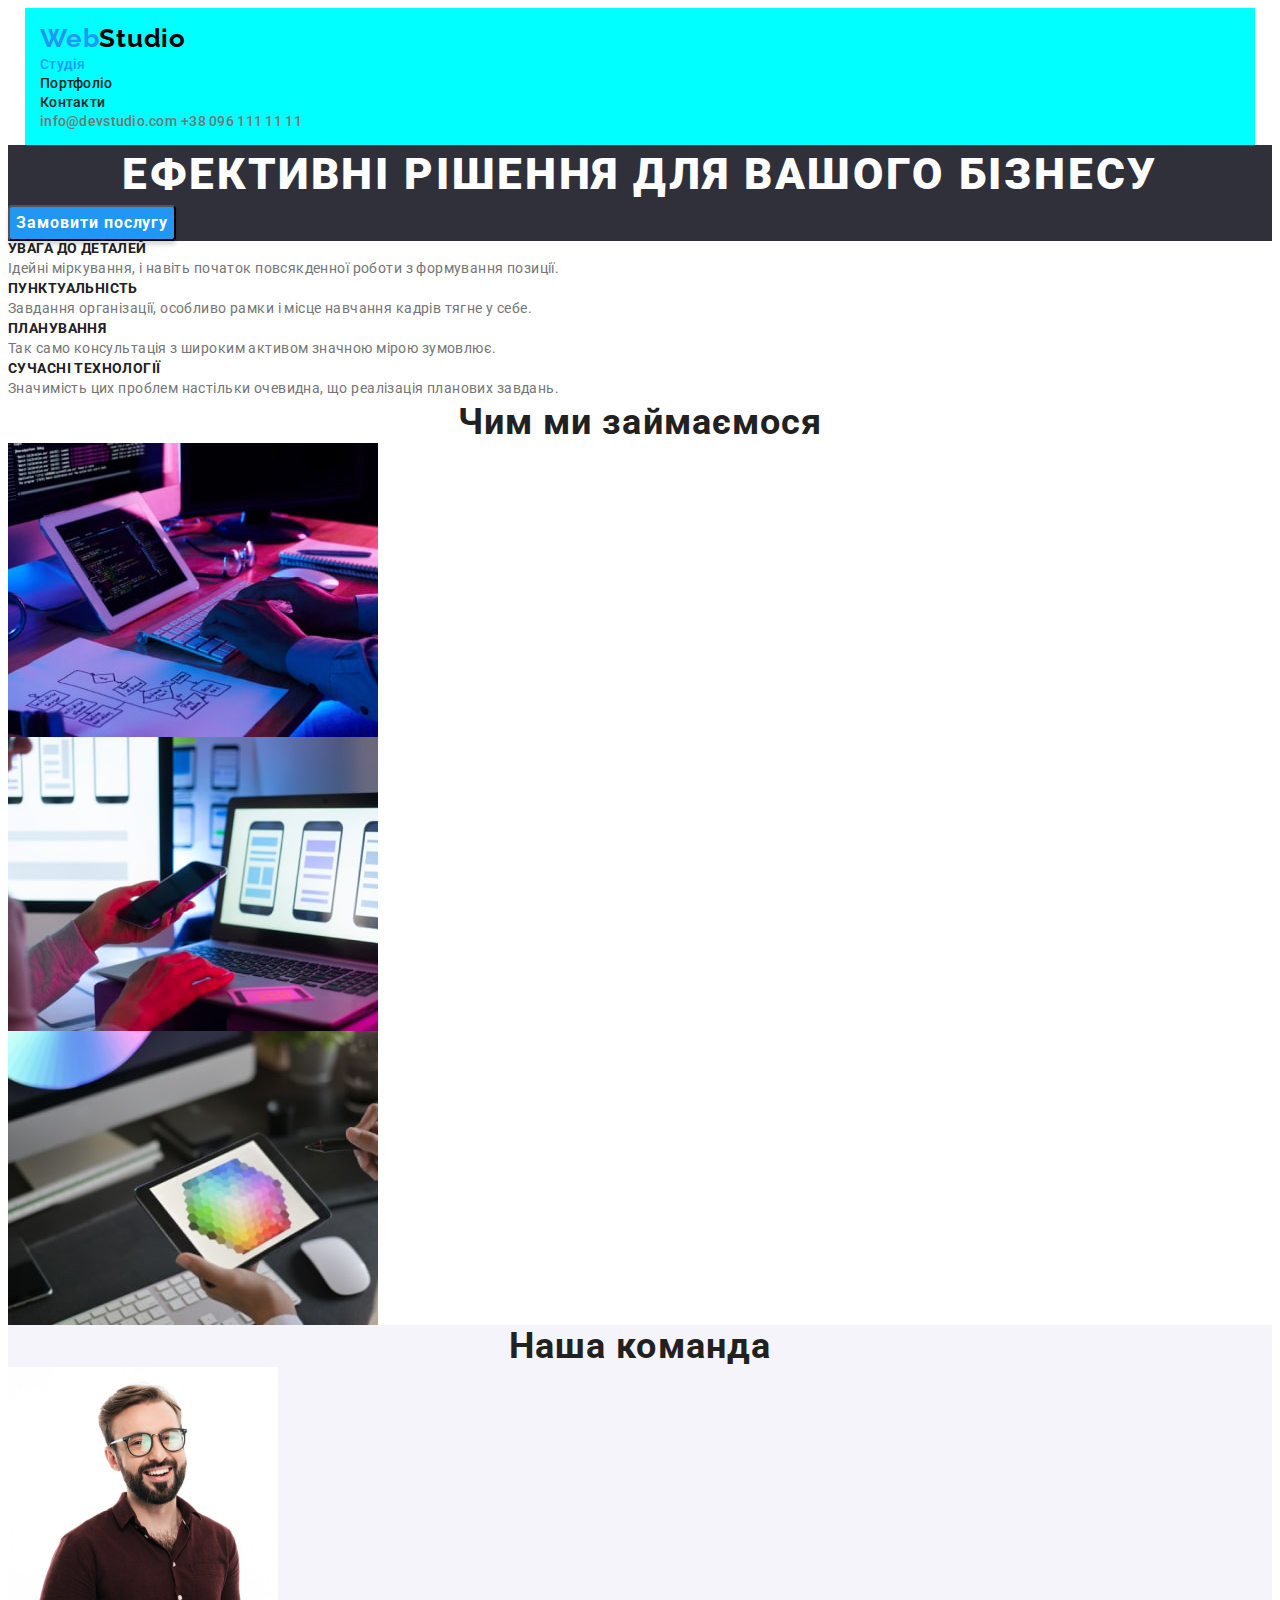
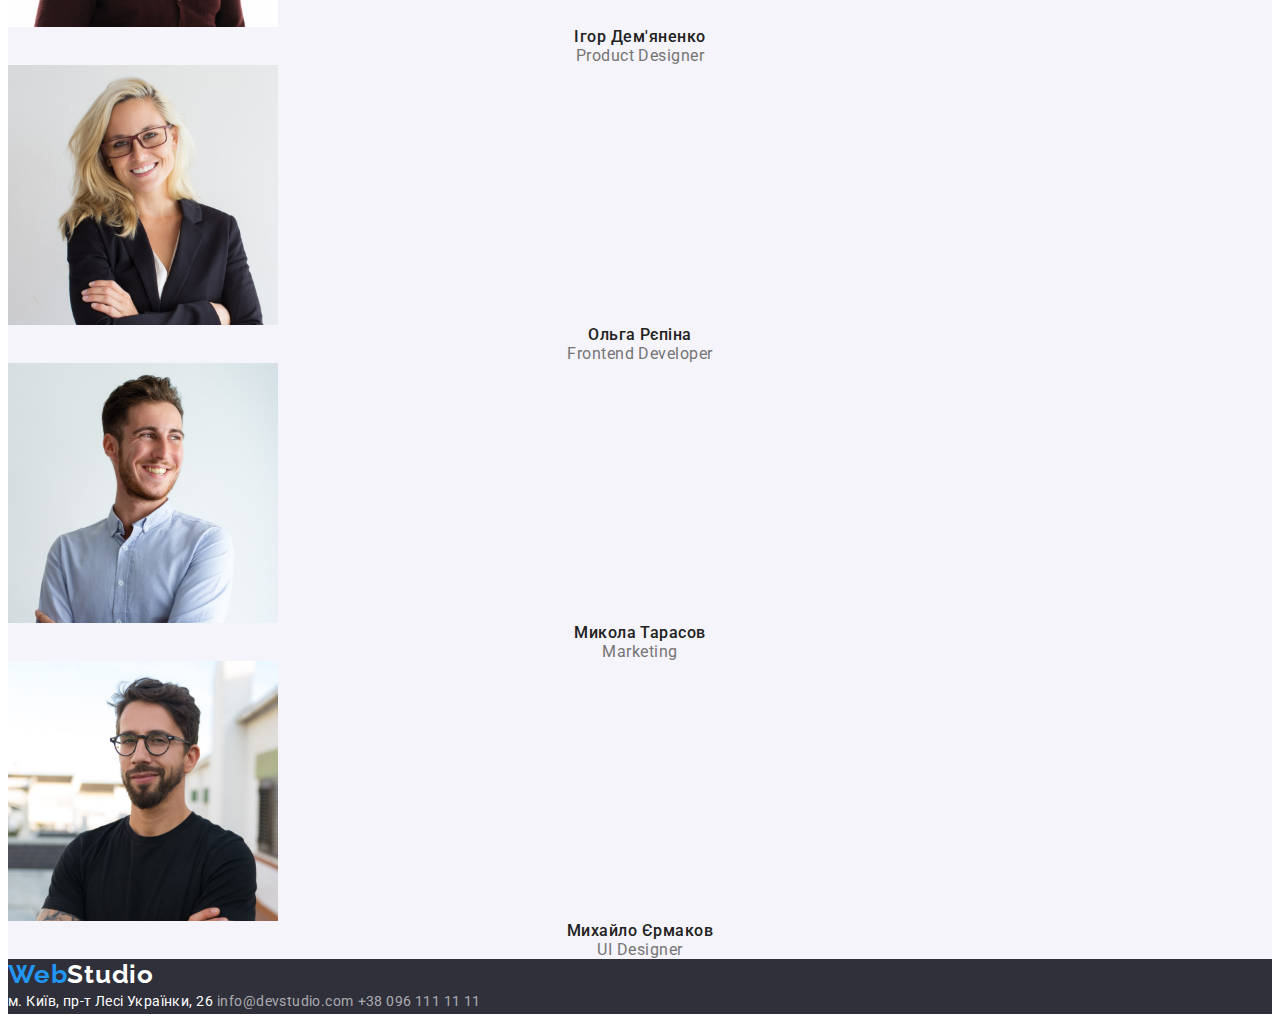
<file: index.html>
<!DOCTYPE html>
<html lang="uk">
  <head>
    <meta charset="UTF-8" />
    <meta http-equiv="X-UA-Compatible" content="IE=edge" />
    <meta name="viewport" content="width=device-width, initial-scale=1.0" />
    <title>WebStudio</title>

    <link rel="preconnect" href="https://fonts.googleapis.com">
    <link rel="preconnect" href="https://fonts.gstatic.com" crossorigin>
    <link href="https://fonts.googleapis.com/css2?family=Raleway:wght@700&family=Roboto:wght@400;500;700;900&display=swap" rel="stylesheet">

    <link rel="stylesheet" href="https://cdnjs.cloudflare.com/ajax/libs/modern-normalize/1.1.0/modern-normalize.min.css"
      integrity="sha512-wpPYUAdjBVSE4KJnH1VR1HeZfpl1ub8YT/NKx4PuQ5NmX2tKuGu6U/JRp5y+Y8XG2tV+wKQpNHVUX03MfMFn9Q=="
      crossorigin="anonymous" referrerpolicy="no-referrer" />
    
    <link rel="stylesheet" href="./css/styles.css">
  </head>

  <body>
    <!-- Header -->
      <header>
        <div class="container header-container">
          <nav>
            <a class="logo" href="">Web<span class="studio-black">Studio</span></a>
            <ul class="header-list">
              <li>
                <a class="header-link link current" href="./index.html">Студія</a>
              </li>
              <li>
                <a class="header-link link" href="./portfolio.html">Портфоліо</a>
              </li>
              <li>
                <a class="header-link link" href="">Контакти</a>
              </li>
            </ul>
          </nav>
          
          <a class="header-contacts link" href="mailto:info@devstudio.com">info@devstudio.com</a>
          <a class="header-contacts link" href="tel:+380961111111">+38 096 111 11 11</a>
        </div>
    </header>

    <!-- Maine -->
    <main>
      <!-- Section 1 -->
       <section class="hero-background-color">
           <h1 class="hero-title">Ефективні рішення для вашого бізнесу</h1>
            <button class="first-button" type="button">Замовити послугу</button>   
      </section>

    <!-- Section 2 -->
      <section>
       <h2 class="features-main-title">Переваги студії</h2>
        <ul class="features-list">
          <li>
            <h3 class="features-title">УВАГА ДО ДЕТАЛЕЙ</h3>
              <p class="features-paragraph">
              Ідейні міркування, і навіть початок повсякденної роботи з
              формування позиції.
              </p>
          </li>
          
          <li>
            <h3 class="features-title">ПУНКТУАЛЬНІСТЬ</h3>
             <p class="features-paragraph">
              Завдання організації, особливо рамки і місце навчання кадрів тягне
              у себе.
             </p>
          </li>

          <li>
            <h3 class="features-title">ПЛАНУВАННЯ</h3>
             <p class="features-paragraph"> 
              Так само консультація з широким активом значною мірою зумовлює.
             </p>
          </li>

          <li>
            <h3 class="features-title">СУЧАСНІ ТЕХНОЛОГІЇ</h3>
             <p class="features-paragraph">
              Значимість цих проблем настільки очевидна, що реалізація планових
              завдань.
             </p>
          </li>
        </ul>
      </section>

    <!-- Section 3 -->
      <section>
        <h2 class="services-title">Чим ми займаємося</h2>
         <ul class="service-list">
          <li>
            <img
              src="./img/img1-min.jpg"
              alt="Розробка сайтів"
              width="370"
              height="294"
            />
          </li>
          <li>
            <img
              src="./img/img2-min.jpg"
              alt="Розробка мобільних додатків"
              width="370"
              height="294"
            />
          </li>
          <li>
            <img
              src="./img/img3-min.jpg"
              alt="Дизайн сайтів"
              width="370"
              height="294"
            />
          </li>
        </ul>
      </section>

      <!-- Section 4 -->
      <section class="team-background-color">
        <h2 class="our-team">Наша команда</h2>
         <ul class="our-team-list">
          <li>
            <img
              src="./img/ihor-min.jpg"
              alt="фото Ігоря Дем'яненка"
              width="270"
            />
            <h3 class="team-members">Ігор Дем'яненко</h3>
            <p class="position">Product Designer</p>
          </li>

          <li>
            <img
              src="./img/olha-min.jpg"
              alt="фото Ольги Рєпіної"
              width="270"
            />
            <h3 class="team-members">Ольга Рєпіна</h3>
            <p class="position">Frontend Developer</p>
          </li>

          <li>
            <img
              src="./img/mykola-min.jpg"
              alt="фото Миколи Тарасова"
              width="270"
            />
            <h3 class="team-members">Микола Тарасов</h3>
            <p class="position">Marketing</p>
          </li>

          <li>
            <img
              src="./img/myhailo-min.jpg"
              alt="фото Михайла Єрмакова"
              width="270"
            />
            <h3 class="team-members">Михайло Єрмаков</h3>
            <p class="position">UI Designer</p>
          </li>
        </ul>
      </section>

    <!-- Footer -->
      <footer class="footer-background-color">
        <a class="logo" href=""><span class="web-blue">Web</span><span class="studio-white">Studio</span></a>
        <address class="address-font">
          <a class="address link" href="https://goo.gl/maps/oouF47XCyPPHQoP76">м. Київ, пр-т Лесі Українки, 26</a>
          <a class="footer-contacts link" href="mailto:info@devstudio.com">info@devstudio.com</a>
          <a class="footer-contacts link" href="tel:+380961111111">+38 096 111 11 11</a>
        </address>
      </footer>
    </main>
  </body>
</html>
</file>
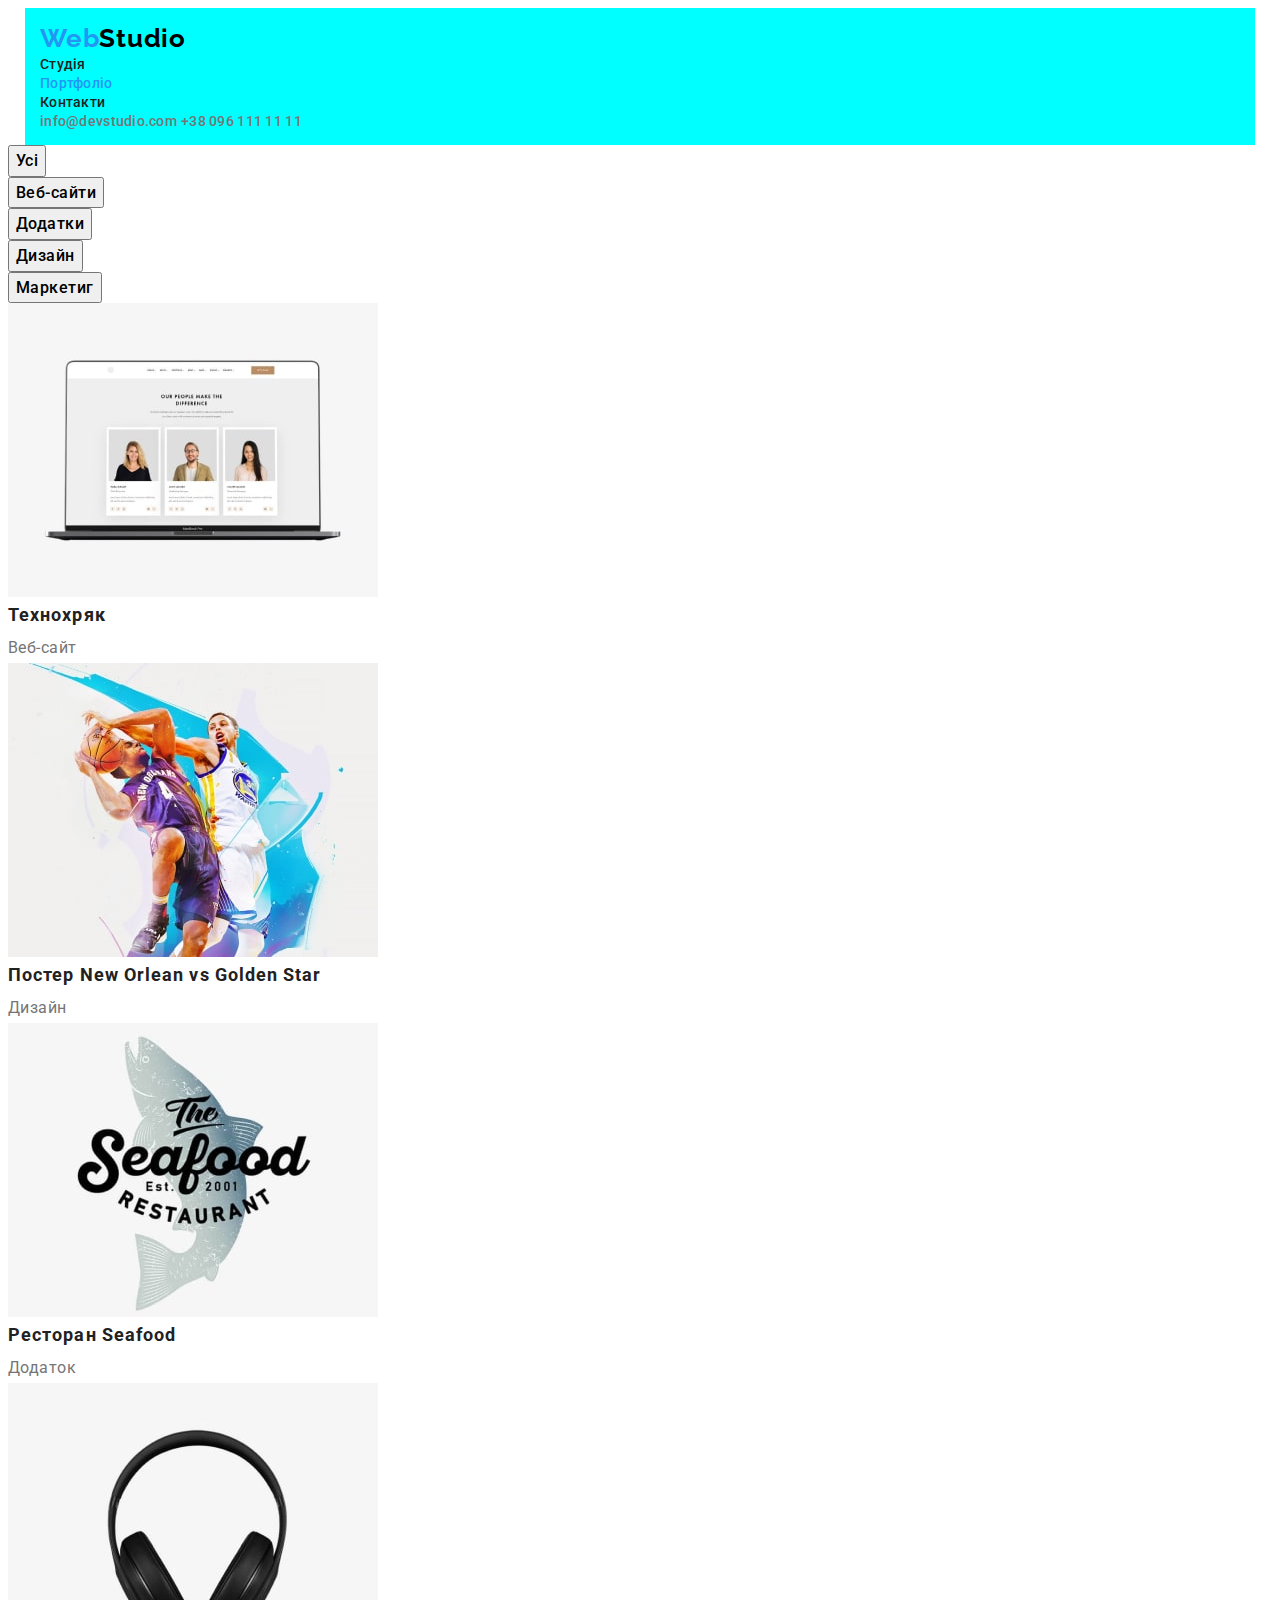
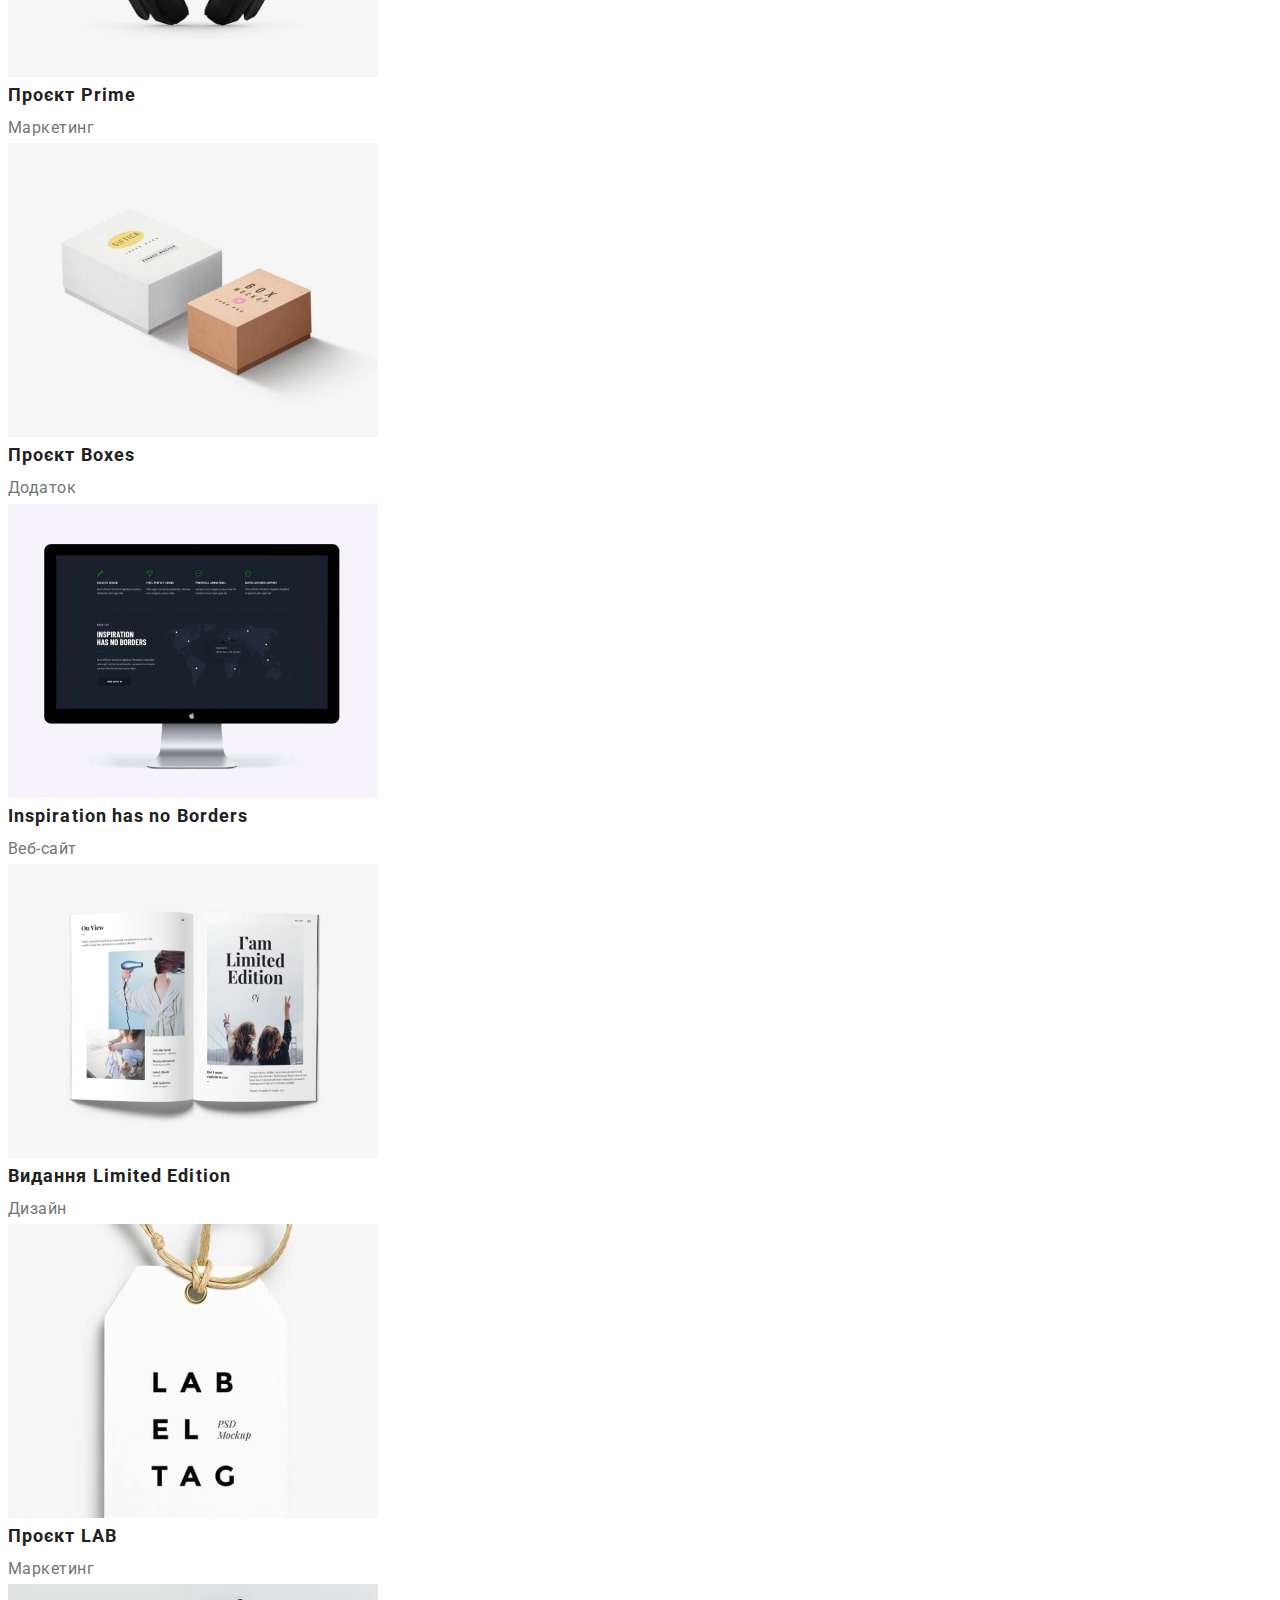
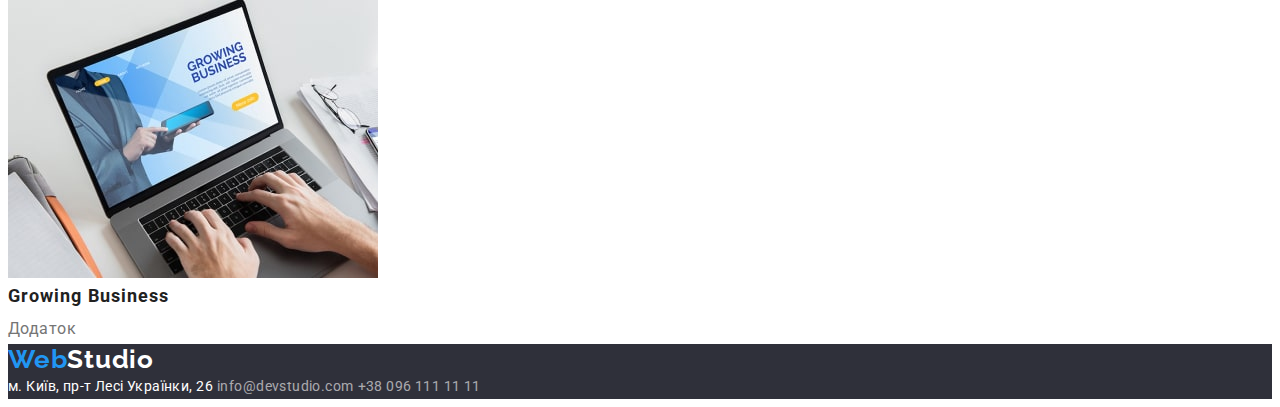
<file: portfolio.html>
<!DOCTYPE html>
<html lang="uk">
  <head>
    <meta charset="UTF-8" />
    <meta http-equiv="X-UA-Compatible" content="IE=edge" />
    <meta name="viewport" content="width=device-width, initial-scale=1.0" />
    <title>Portfolio</title>
    
    <link rel="preconnect" href="https://fonts.googleapis.com">
    <link rel="preconnect" href="https://fonts.gstatic.com" crossorigin>
    <link href="https://fonts.googleapis.com/css2?family=Raleway:wght@700&family=Roboto:wght@400;500;700;900&display=swap" rel="stylesheet">
    
    <link rel="stylesheet" href="https://cdnjs.cloudflare.com/ajax/libs/modern-normalize/1.1.0/modern-normalize.min.css"
    integrity="sha512-wpPYUAdjBVSE4KJnH1VR1HeZfpl1ub8YT/NKx4PuQ5NmX2tKuGu6U/JRp5y+Y8XG2tV+wKQpNHVUX03MfMFn9Q=="
    crossorigin="anonymous" referrerpolicy="no-referrer" />

    <link rel="stylesheet" href="./css/styles.css">
  </head>
   
  <body>
  <!-- Header -->
        <header>
          <div class="container">
            <nav>
              <a class="logo" href="">Web<span class="studio-black">Studio</span></a>
              <ul class="header-list">
                <li>
                  <a class="header-link link" href="./index.html">Студія</a>
                </li>
                <li>
                  <a class="header-link link current" href="./portfolio.html">Портфоліо</a>
                </li>
                <li>
                  <a class="header-link link" href="">Контакти</a>
                </li>
              </ul>
            </nav>
            
            <a class="header-contacts link" href="mailto:info@devstudio.com">info@devstudio.com</a>
            <a class="header-contacts link" href="tel:+380961111111">+38 096 111 11 11</a>
          </div>
          
    </header>

  <!-- Maine -->
    <main>
        <!-- Section Buttons and Projects -->
        <section>
          <h1 class="main-title">Проекти WebStudio</h1>
            <ul class="buttons-list">
                <li>
                    <button class="project-buttons" type="button">Усі</button>
                </li>
                <li>
                    <button class="project-buttons" type="button">Веб-сайти</button>
                </li>
                <li>
                    <button class="project-buttons" type="button">Додатки</button>
                </li>
                <li>
                  <button class="project-buttons" type="button">Дизайн</button>
                </li>
                <li>
                    <button class="project-buttons" type="button">Маркетиг</button>
                </li>
            </ul>
        
            <ul class="project-list">
                <li>
                  <a class="project-link" href="">
                    <img
                      src="./img/img-tehnohryak-min.jpg"
                        alt="notebook"
                        width="370"
                        />
                        <h2 class="project-title">Технохряк</h2>
                        <p class="project-paragraph">Веб-сайт</p>
                   </a>
                 </li>
                    
                 <li>
                   <a class="project-link" href="">
                     <img
                       src="./img/img-poster-min.jpg"
                       alt="basketball"
                       width="370"
                       />
                       <h2 class="project-title">Постер New Orlean vs Golden Star</h2>
                       <p class="project-paragraph">Дизайн</p>
                   </a>
                 </li>
                    
                 <li>
                   <a class="project-link" href="">
                     <img
                     src="./img/img-restopran-min.jpg"
                     alt="The Seefod logo"
                     width="370"
                     />
                     <h2 class="project-title">Ресторан Seafood</h2>
                     <p class="project-paragraph">Додаток</p>
                   </a>
                 </li>

                 <li>
                   <a class="project-link" href="">
                     <img
                       src="./img/img-proekt-prime-min.jpg"
                       alt="headphones"
                       width="370"
                       />
                       <h2 class="project-title">Проєкт Prime</h2>
                       <p class="project-paragraph">Маркетинг</p>
                   </a>
                 </li>

                 <li>
                   <a class="project-link" href="">
                     <img
                       src="./img/img-proect-boxes-min.jpg"
                       alt="boxes"
                       width="370"
                       />
                       <h2 class="project-title">Проєкт Boxes</h2>
                       <p class="project-paragraph">Додаток</p>
                   </a>
                 </li>

                 <li>
                   <a class="project-link" href="">
                     <img
                       src="./img/img-inspiration-min.jpg"
                       alt="display"
                       width="370"
                       />
                       <h2 class="project-title">Inspiration has no Borders</h2>
                       <p class="project-paragraph">Веб-сайт</p>
                   </a>
                 </li>

                 <li>
                   <a class="project-link" href="">
                     <img
                       src="./img/img-vydannya-min.jpg"
                       alt="magazine"
                       width="370"
                       />
                       <h2 class="project-title">Видання Limited Edition</h2>
                       <p class="project-paragraph">Дизайн</p>
                   </a>
                 </li>

                 <li>
                   <a class="project-link" href="">
                     <img
                       src="./img/img-proect-lab-min.jpg"
                       alt="lable"
                       width="370"
                       />
                       <h2 class="project-title">Проєкт LAB</h2>
                       <p class="project-paragraph">Маркетинг</p>
                   </a>
                 </li>

                 <li>
                   <a class="project-link" href="">
                     <img
                       src="./img/img-growing-min.jpg"
                       alt="notebook"
                       width="370"
                       />
                       <h2 class="project-title">Growing Business</h2>
                       <p class="project-paragraph">Додаток</p>
                   </a>
                 </li>
              </ul>
            </section>

<!-- Footer -->
  <footer class="footer-background-color">
     <a class="logo" href=""><span class="web-blue">Web</span><span class="studio-white">Studio</span></a>
        <address class="address-font">
            <a class="address link" href="https://goo.gl/maps/oouF47XCyPPHQoP76">м. Київ, пр-т Лесі Українки, 26</a>
            <a class="footer-contacts link" href="mailto:info@devstudio.com">info@devstudio.com</a>
            <a class="footer-contacts link" href="tel:+380961111111">+38 096 111 11 11</a>
        </address>
      </footer>
    </main>
  </body>
</html>
</file>
<file: css/styles.css>
:root{
--maine-font-color: #212121;
--blue-color:#2196F3;
--white-color:#FFFFFF;
--grey-color:#757575;
}

body {
font-family: "roboto", sans-serif;
color: #212121;
}

p, h1, h2, h3, h4, h5, h6 {
margin: 0;    
}

ul, ol {
margin: 0;
padding-left: 0;
list-style: none;
}

a {
color: currentColor;
text-decoration: none;    
}

img {
display: block;    
}

/* _____Portfolio Page______ */

/* _________Header_________ */

/* Logo */

.logo{
text-decoration: none;
font-family: 'Raleway', sans-serif;
font-style: normal;
font-weight: 700;
font-size: 26px;
line-height: 1.2;
letter-spacing: 0.03em;
color: var(--blue-color);
}

.studio-black{
color: #000000;
}

/* Header Links */

.header-list{
list-style-type: none;
}

.header-link{
font-weight: 500;
font-size: 14px;
line-height: 1.14;
letter-spacing: 0.02em;
color: var(--maine-font-color);
}

.link{
text-decoration: none;
}

.link:hover{
color: var(--blue-color);
}
.link:focus{
color: var(--blue-color);
}

.current{
color: var(--blue-color);    
}

.header-contacts{
font-weight: 500;
font-size: 14px;
line-height: 1.14;
letter-spacing: 0.02em;
color: var(--grey-color);
}

/* __Section Buttons and Projects___*/

.main-title {
position: absolute;
width: 1px;
height: 1px;
margin: -1px;
border: 0;
padding: 0;
white-space: nowrap;
clip-path: inset(100%);
clip: rect(0 0 0 0);
overflow: hidden;
}

/* Buttons */

.buttons-list{
list-style-type: none;
}

.project-buttons{
font-family: inherit;
cursor: pointer;
font-weight: 500;
font-size: 16px;
line-height: 1.6;
text-align: center;
letter-spacing: 0.03em;
}

.project-buttons:hover,
.project-buttons:focus {
color: var(--white-color);
background: var(--blue-color);
}

/* Projects */

.project-list{
list-style-type: none;
}

.project-link{
text-decoration: none;
}

.project-title{
font-weight: 700;
font-size: 18px;
line-height: 2;
letter-spacing: 0.06em;
color: var(--maine-font-color);
}

.project-paragraph{
font-size: 16px;
line-height: 1.88;
letter-spacing: 0.03em;
color: var(--grey-color);
}

/* ______Footer_______ */

.footer-background-color{
background: #2F303A;
}

.studio-white{
font-family: 'Raleway', sans-serif;
color: var(--white-color); 
font-weight: 700;
font-size: 26px;
line-height: 1.19;
letter-spacing: 0.03em;
}

.address-font{
font-style: normal;    
}

.address{
font-size: 14px;
line-height: 1.71;
letter-spacing: 0.03em;
color: var(--white-color);
}

.footer-contacts{
font-size: 14px;
line-height: 1.71;
letter-spacing: 0.03em;
color: rgba(255, 255, 255, 0.6);
}

/* _______Studio Page_______ */

/* Section 1 */

.container {
width: 1200px;
margin-left: auto;
margin-right: auto;
padding: 15px;
background-color: aqua;  
}

.hero-background-color{
background-color: #2F303A;
}

.hero-title{
font-weight: 900;
font-size: 44px;
line-height: 1.36;
text-align: center;
letter-spacing: 0.06em;
text-transform: uppercase;
color: var(--white-color);
}

.first-button{
font-family: inherit;
font-style: normal;
cursor: pointer;
font-weight: 700;
font-size: 16px;
line-height: 1.88;
display: flex;
align-items: center;
text-align: center;
letter-spacing: 0.06em;
color: var(--white-color);
background: var(--blue-color);
box-shadow: 0px 4px 4px rgba(0, 0, 0, 0.15);
border-radius: 4px;
}

/* Section 2 */

.features-main-title{
position: absolute;
width: 1px;
height: 1px;
margin: -1px;
border: 0;
padding: 0;
white-space: nowrap;
clip-path: inset(100%);
clip: rect(0 0 0 0);
overflow: hidden;
}

.features-list{
list-style-type: none;
}

.features-title{
font-weight: 700;
font-size: 14px;
line-height: 1.14;
letter-spacing: 0.03em;
text-transform: uppercase;
}

.features-paragraph{
font-size: 14px;
line-height: 1.71;
letter-spacing: 0.03em;
color: var(--grey-color);
}

/* Section 3 */

.services-title{
font-weight: 700;
font-size: 36px;
line-height: 1.17;
text-align: center;
letter-spacing: 0.03em;
}

.service-list{
list-style-type: none;
}

/* Section 4 */

.team-background-color{
background: #F5F4FA;
}

.our-team{
font-weight: 700;
font-size: 36px;
line-height: 1.17;
text-align: center;
letter-spacing: 0.03em;
}

.our-team-list{
list-style-type: none;
}

.team-members{
font-weight: 500;
font-size: 16px;
line-height: 1.19;
text-align: center;
letter-spacing: 0.03em;
}

.position{
font-size: 16px;
line-height: 1.19;
text-align: center;
letter-spacing: 0.03em;
color: var(--grey-color);
}
</file>
